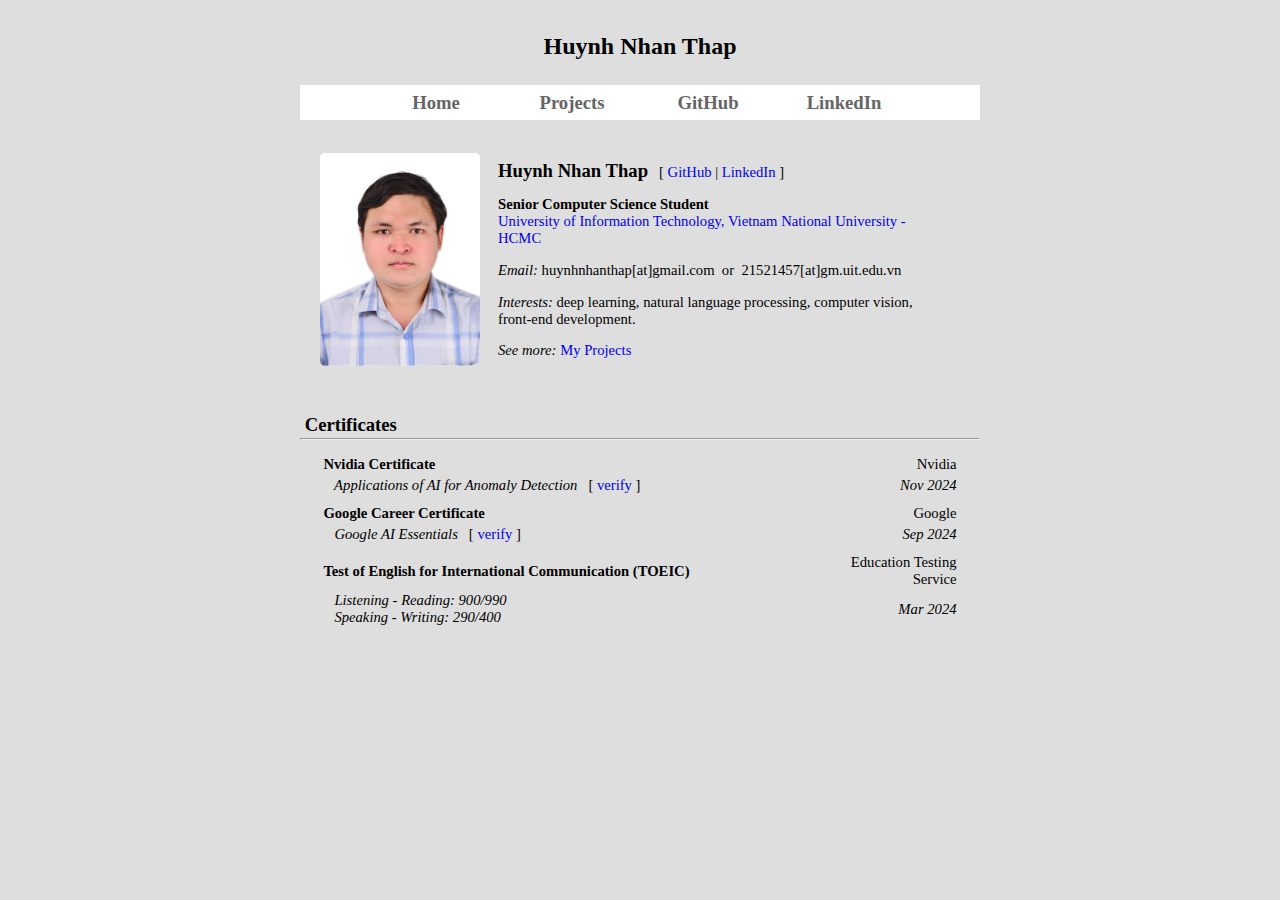
<file: index.html>
<!DOCTYPE html>
<html lang="en">
<head>
  <meta charset="UTF-8">
  <meta name="viewport" content="width=device-width, initial-scale=1.0">
  <link rel="icon" type="image/x-icon" href="./images/profile.jpg">
  <link rel="stylesheet" type="text/css" href="./styles.css">
  <link rel="stylesheet" type="text/css" href="./styles/index.css">
</head>
<body>
  <div id="root"></div>
  <script src="https://ajax.googleapis.com/ajax/libs/jquery/3.7.1/jquery.min.js"></script>
  <script src="./src/utility.js"></script>
  <script src="./src/index.js"></script>
</body>
</html>
</file>
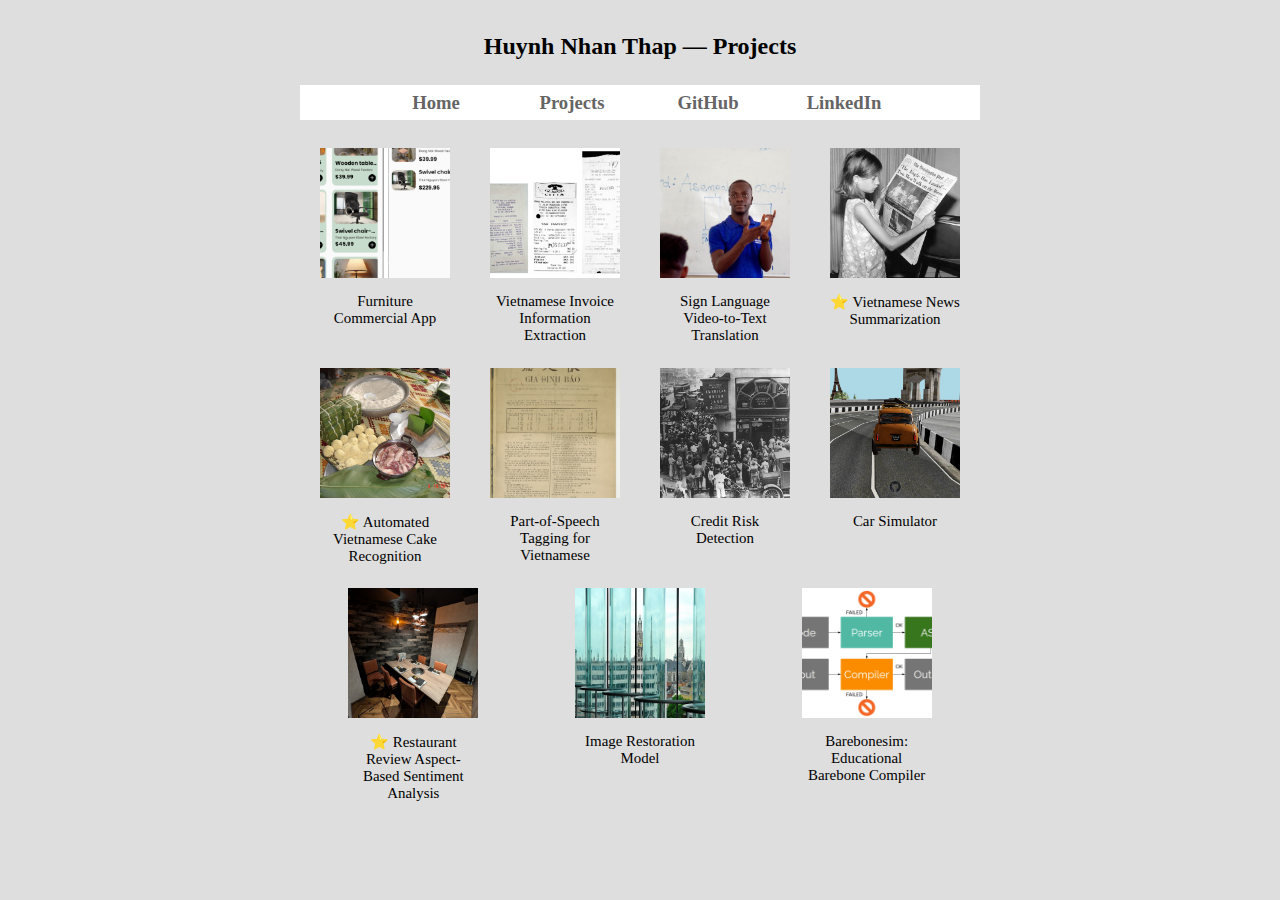
<file: projects.html>
<!DOCTYPE html>
<html lang="en">
<head>
  <meta charset="UTF-8">
  <meta name="viewport" content="width=device-width, initial-scale=1.0">
  <link rel="icon" type="image/x-icon" href="./images/profile.jpg">
  <link rel="stylesheet" type="text/css" href="./styles.css">
  <link rel="stylesheet" type="text/css" href="./styles/projects.css">
</head>
<body>
  <div id="root"></div>
  <div id="modal"></div>
  <script src="https://ajax.googleapis.com/ajax/libs/jquery/3.7.1/jquery.min.js"></script>
  <script src="./src/utility.js"></script>
  <script src="./src/projects.data.js"></script>
  <script src="./src/projects.js"></script>
</body>
</html>
</file>
<file: styles.css>
html {
    --color: #000;
    --color-2: #656565;
    --background-color: #dedede;
    --background-color-2: #fff;
    --serif: 'Times New Roman', Times, serif;
    --sans-serif: 'Segoe UI', Tahoma, Geneva, Verdana, sans-serif;
    --border: 1px solid var(--color);
    --large-font: 18pt;
    --medium-font: 14pt;
    --small-font: 11pt;
    --good-small-height: 25px;
    --root-max-width: 680px;
    --root-min-width: 400px;

    background-color: var(--background-color);
    font-family: var(--serif);
    overflow-y: scroll;
}

a {
    text-decoration: none;
}

p {
    font-size: var(--small-font);
}

#root {
    margin: auto;
    max-width: var(--root-max-width);
    min-width: var(--root-min-width);
}

.banner {
    --padding-vertical: 25px;

    font-size: var(--large-font);
    font-weight: bold;
    text-align: center;
    padding-top: var(--padding-vertical);
    padding-bottom: var(--padding-vertical);

    & a {
        color: var(--color);
    }
}

.menu {
    --padding-horizontally: max(10px, 10%);
    --padding-vertical: 5px;

    background-color: var(--background-color-2);
    display: flex;
    flex-direction: row;
    height: var(--good-small-height);
    padding-top: var(--padding-vertical);
    padding-bottom: var(--padding-vertical);
    padding-left: var(--padding-horizontally);
    padding-right: var(--padding-horizontally);

    /* & .profile {
        border-radius: 50%;
        height: var(--height);
        padding-left: var(--padding-horizontally);
        padding-right: calc(var(--padding-horizontally) * 0.8);
    } */

    & .menu-item {
        flex: 1;
        text-align: center;
    }

    & .menu-item-a {
        color: var(--color-2);
        font-weight: bold;
        line-height: var(--good-small-height);
        font-size: var(--medium-font);
    }
}

.h2-block {
    h2 {
        font-size: var(--medium-font);
        margin-bottom: calc(var(--large-font) * (-0.25));
    }
}

.experience {
    width: 94%;
    margin-left: 3%;
    margin-right: 3%;
    padding-top: 5px;

    & td {
        font-size: var(--small-font);
    }

    & td.left {
        width: 80%;
        text-align: left;
    }

    & td.right {
        width: 20%;
        text-align: right;
    }
}

.it {
    font-style: italic;
}

.line-thru {
    text-decoration-line: line-through;
}

.just {
    text-align: justify;
}

.invisible {
    visibility: hidden;
}
</file>
<file: styles/index.css>
.summary {
    --padding-vertical: 25px;
    --padding-horizontal: 20px;
    --portrait-width: min(30%, 160px);
    --portrait-height: calc(var(--portrait-width) * 472 / 354);

    font-family: var(--serif);
    display: flex;
    flex-direction: row;
    align-items: center;
    padding-top: var(--padding-vertical);
    padding-bottom: var(--padding-vertical);
    padding-left: var(--padding-horizontal);
    padding-right: var(--padding-horizontal);

    & .portrait {
        width: var(--portrait-width);
        height: var(--portrait-height);
        border-radius: 5px;
    }

    & .content {
        --margin-horizontal: 18px;

        flex: 1;
        margin-left: var(--margin-horizontal);
        margin-right: var(--margin-horizontal);
    }
}
</file>
<file: styles/projects.css>
.project-container {
    display: flex;
    flex-direction: row;
    flex-wrap: wrap;
    justify-content: space-around;
    margin-top: 20px;

    & .project-small {
        --local-width: 130px;
        --padding-horizontal: 7px;

        display: flex;
        flex-direction: column;
        padding-top: calc(var(--padding-horizontal) * 1.2);
        padding-left: var(--padding-horizontal);
        padding-right: var(--padding-horizontal);
        width: var(--local-width);

        & img {
            width: var(--local-width);
            height: var(--local-width);
            object-fit: cover;
        }

        & .project-title {
            font-size: calc(var(--medium-font) * 0.8);
            width: var(--local-width);
            text-align: center;
        }
    }

    & .project-small:hover {
        background-color: var(--background-color-2);
    }
}

#modal {
    --border-radius: calc(var(--good-small-height) * 0.5);

    & .modal-background {
        position: fixed;  /* Positioned relative to the viewport */
        top: 0;
        bottom: 0;
        left: 0;
        right: 0;
        background-color: var(--color);
        opacity: 0.8;
    }

    & .modal-content {
        --position-vertical: min(8%, calc(var(--good-small-height) * 3));
        --padding-horizontal: calc(var(--border-radius) * 2);

        position: fixed;
        opacity: 1;
        overflow-y: auto;
        scrollbar-width: none;
        border-radius: var(--border-radius);
        top: var(--position-vertical);
        bottom: var(--position-vertical);
        right: min(20%, var(--good-small-height));
        width: var(--root-min-width);
        background-color: var(--background-color);
        font-size: var(--small-font);

        & #modal-image {
            border-radius: var(--border-radius);
            width: 100%;
            height: 200px;
            object-fit: contain;
            padding-top: calc(var(--border-radius) * 2);
            padding-bottom: var(--border-radius);
        }

        & .modal-row {
            display: flex;
            flex-direction: row;
            flex-wrap: wrap;
            justify-content: center;
            padding-left: var(--padding-horizontal);
            padding-right: var(--padding-horizontal);
            & p {
                margin-bottom: calc(var(--good-small-height) * 0.2);
            }
        }

        & #modal-title {
            font-size: var(--medium-font);
            font-weight: bold;
        }

        & #modal-time {
            font-size: var(--small-font);
            font-style: italic;
            text-align: right;
            padding-bottom: 10px;
        }

        & #modal-bullets {
            padding-top: 10px;
        }

        & .modal-skills-container {
            padding-top: 20px;
            padding-bottom: 20px;
        }

        & p {
            padding-left: var(--padding-horizontal);
            padding-right: calc(var(--padding-horizontal));
            padding-top: 10px;
            margin: 0;
        }
    }
}
</file>
